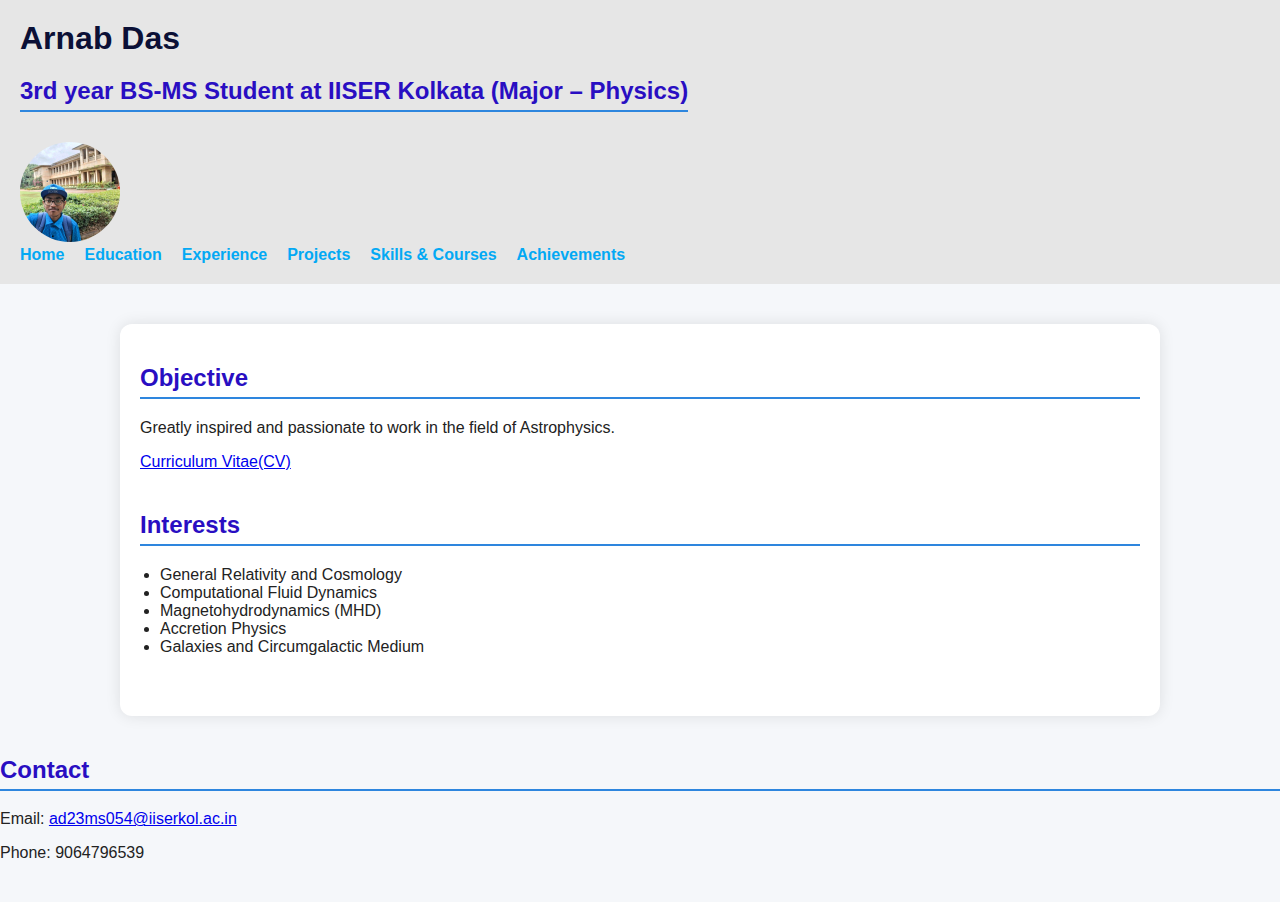
<file: index.html>
<!DOCTYPE html>
<html lang="en">
<head>
  <meta charset="UTF-8" />
  <meta name="viewport" content="width=device-width, initial-scale=1.0" />
  <title>Arnab Das - Home</title>
  <link rel="stylesheet" href="style.css" />
</head>
<body>
  <nav>
    <div class="header-block">
      <h1>Arnab Das</h1>
      <h2>3rd year BS-MS Student at IISER Kolkata (Major – Physics)</h2>
      <img src="1749749119716.jpg" alt="Arnab Das" class="profile-pic" />
    </div>
    <ul>
      <li><a href="index.html">Home</a></li>
      <li><a href="education.html">Education</a></li>
      <li><a href="experience.html">Experience</a></li>
      <li><a href="projects.html">Projects</a></li>
      <li><a href="skills.html">Skills & Courses</a></li>
      <li><a href="achievements.html">Achievements</a></li>
    </ul>
  </nav>

  <div class="container">
    <section>
      <h2>Objective</h2>
      <p>Greatly inspired and passionate to work in the field of Astrophysics.</p>
      <a href="https://drive.google.com/file/d/1ux6clx1I8lf4O_e3mLKc4nTWu24xMERt/view?usp=drive_link" target="_blank">
          Curriculum Vitae(CV)
      </a>

    </section>

    <section>
      <h2>Interests</h2>
      <ul>
        <li>General Relativity and Cosmology</li>
        <li>Computational Fluid Dynamics</li>
        <li>Magnetohydrodynamics (MHD)</li>
        <li>Accretion Physics</li>
        <li>Galaxies and Circumgalactic Medium</li>
      </ul>
    </section>
  </div>

  <section>
    <h2>Contact</h2>
    <p>Email: <a href="mailto:ad23ms054@iiserkol.ac.in">ad23ms054@iiserkol.ac.in</a></p>
    <p>Phone: 9064796539</p>
  </section>
</body>
</html>
</file>
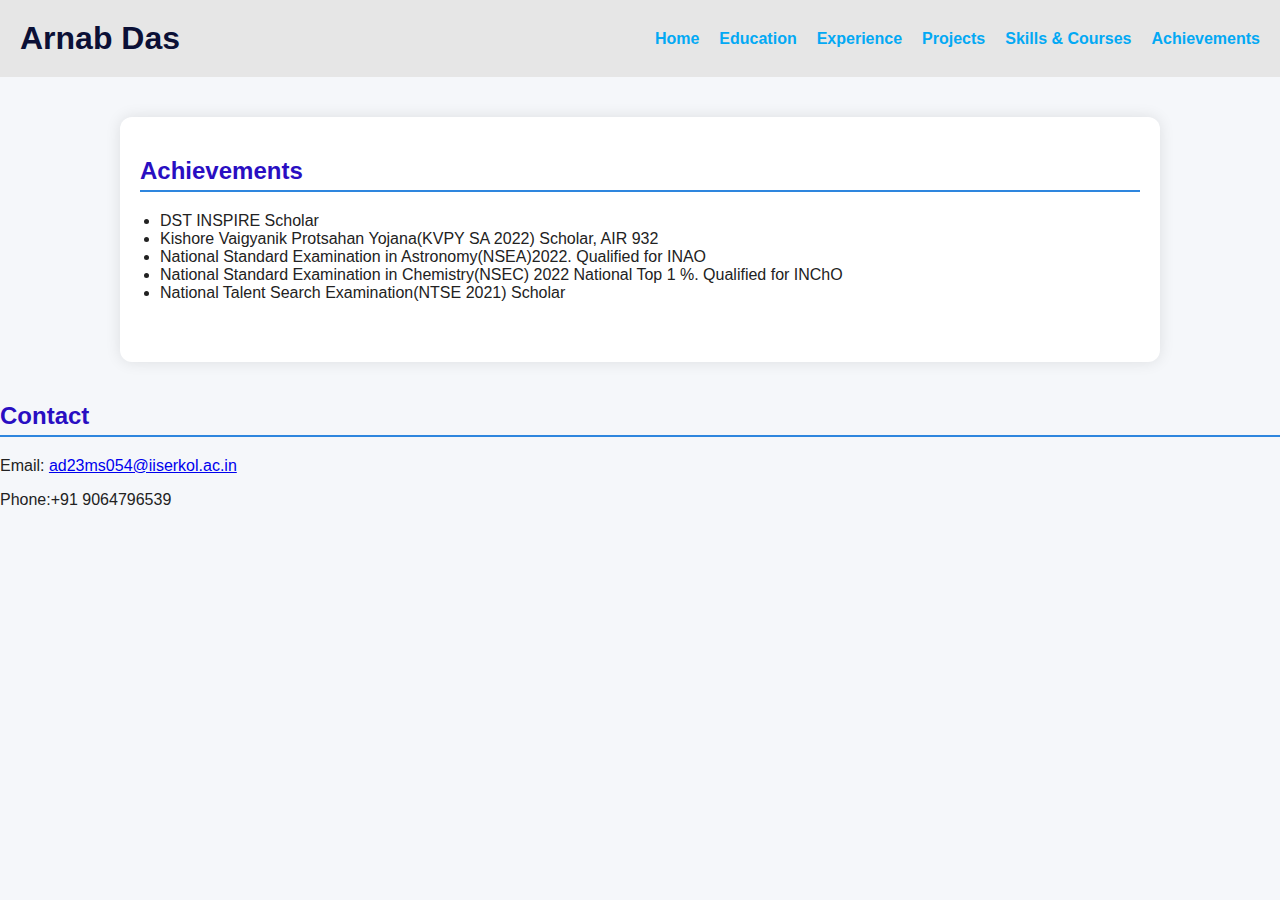
<file: achievements.html>
<!DOCTYPE html>
<html lang="en">
<head>
  <meta charset="UTF-8" />
  <meta name="viewport" content="width=device-width, initial-scale=1.0" />
  <title>Arnab Das - Achievements</title>
  <link rel="stylesheet" href="style.css" />
</head>
<body>
  <nav>
    <h1>Arnab Das</h1>
    <ul>
      <li><a href="index.html">Home</a></li>
      <li><a href="education.html">Education</a></li>
      <li><a href="experience.html">Experience</a></li>
      <li><a href="projects.html">Projects</a></li>
      <li><a href="skills.html">Skills & Courses</a></li>
      <li><a href="achievements.html">Achievements</a></li>
    </ul>
  </nav>

  <div class="container">
    <section>
      <h2>Achievements</h2>
      <p><ul><li>DST INSPIRE Scholar</li><li>Kishore Vaigyanik Protsahan Yojana(KVPY SA 2022) Scholar, AIR 932</li><li>National Standard Examination in Astronomy(NSEA)2022. Qualified for INAO</li><li>National Standard Examination in Chemistry(NSEC) 2022 National Top 1 %. Qualified for INChO</li><li>National Talent Search Examination(NTSE 2021) Scholar</li></ul></p>
    </section>

</div>

        <section>
      <h2>Contact</h2>
      <p>Email: <a href="mailto:ad23ms054@iiserkol.ac.in">ad23ms054@iiserkol.ac.in</a></p>
      <p>Phone:+91 9064796539</p>
    </section>
  </div>
</body>
</html>
</file>
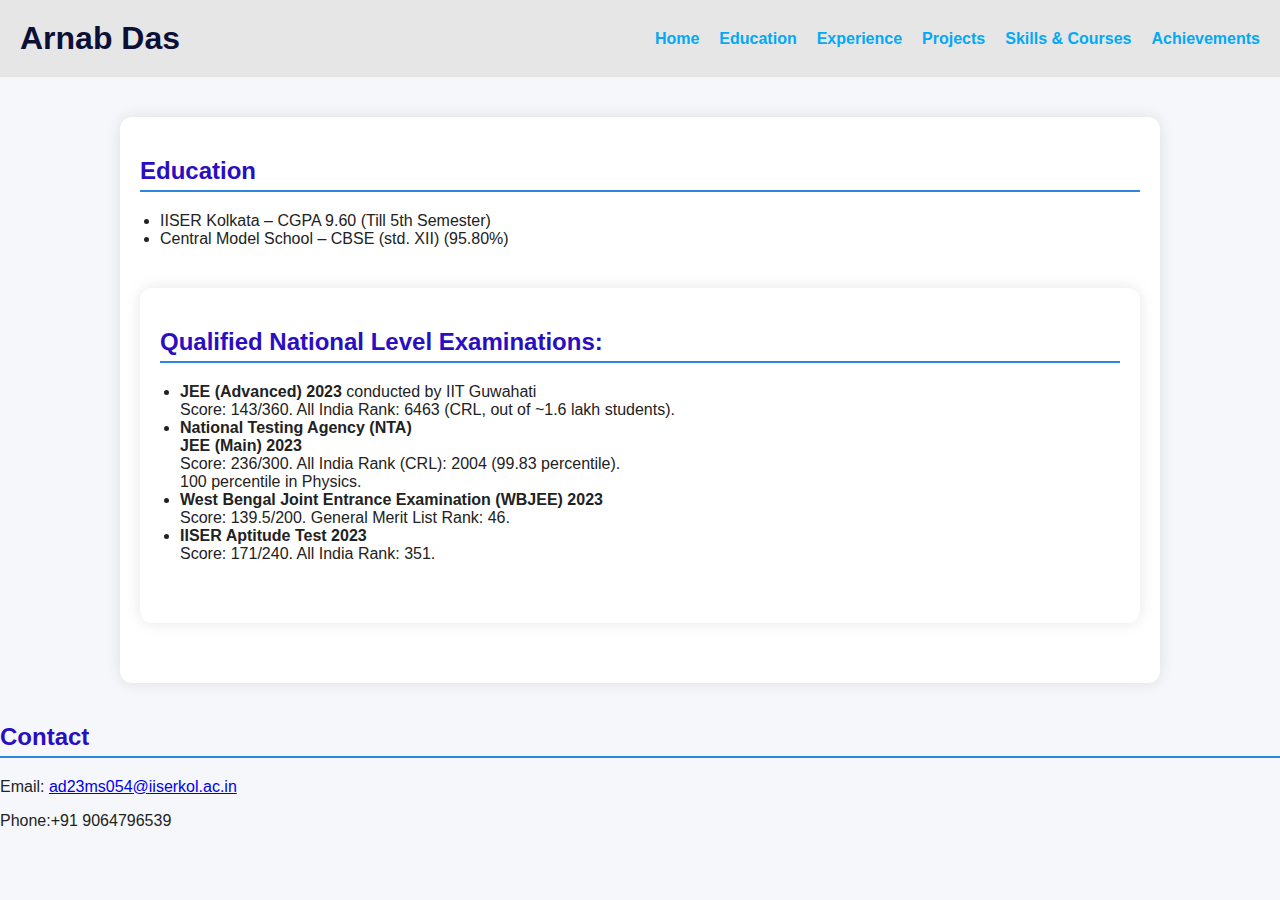
<file: education.html>
<!DOCTYPE html>
<html lang="en">
<head>
  <meta charset="UTF-8" />
  <meta name="viewport" content="width=device-width, initial-scale=1.0" />
  <title>Arnab Das - Education</title>
  <link rel="stylesheet" href="style.css" />
</head>
<body>
  <nav>
    <h1>Arnab Das</h1>
    <ul>
      <li><a href="index.html">Home</a></li>
      <li><a href="education.html">Education</a></li>
      <li><a href="experience.html">Experience</a></li>
      <li><a href="projects.html">Projects</a></li>
      <li><a href="skills.html">Skills & Courses</a></li>
      <li><a href="achievements.html">Achievements</a></li>
    </ul>
  </nav>

  <div class="container">
    <section>
      <h2>Education</h2>
      <p><ul><li>IISER Kolkata – CGPA 9.60 (Till 5th Semester)</li><li>Central Model School – CBSE (std. XII) (95.80%)</li></ul></p>
    </section>
  <div class="container">
  <section>
    <h2>Qualified National Level Examinations:</h2>
    <ul>
      <li>
        <strong>JEE (Advanced) 2023</strong> conducted by IIT Guwahati<br>
        Score: 143/360. All India Rank: 6463 (CRL, out of ~1.6 lakh students).
      </li>
      <li>
        <strong>National Testing Agency (NTA)</strong><br>
        <strong>JEE (Main) 2023</strong><br>
        Score: 236/300. All India Rank (CRL): 2004 (99.83 percentile).<br>
        100 percentile in Physics.
      </li>

      <li>
        <strong>West Bengal Joint Entrance Examination (WBJEE) 2023</strong><br>
        Score: 139.5/200. General Merit List Rank: 46.
      </li>

      <li>
        <strong>IISER Aptitude Test 2023</strong><br>
        Score: 171/240. All India Rank: 351.
      </li>
    </ul>
  </div>

    
    <section>
      </div>

        <section>
      <h2>Contact</h2>
      <p>Email: <a href="mailto:ad23ms054@iiserkol.ac.in">ad23ms054@iiserkol.ac.in</a></p>
      <p>Phone:+91 9064796539</p>
    </section>
  </div>
</body>
</html>
</file>
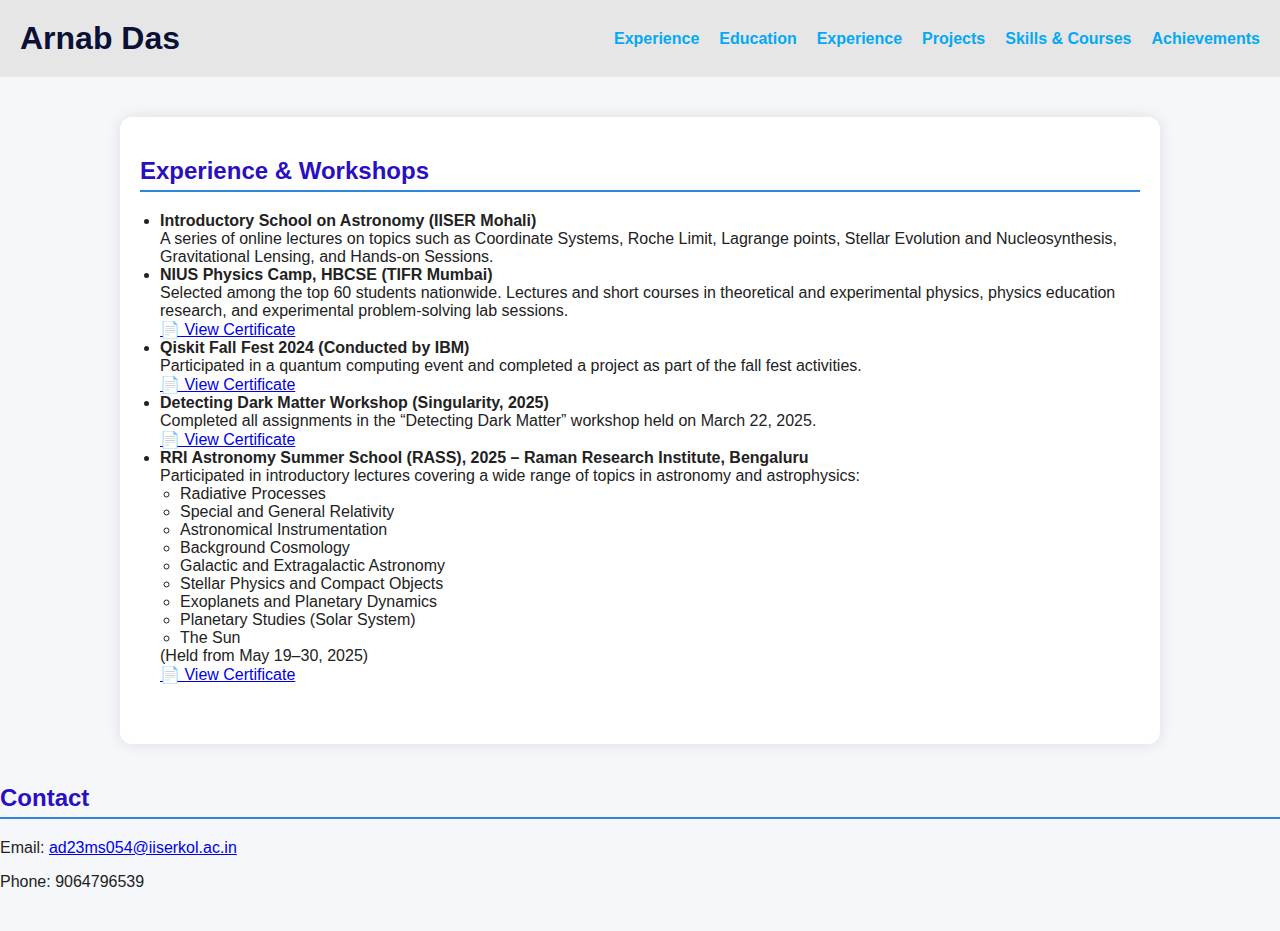
<file: experience.html>
<!DOCTYPE html>
<html lang="en">
<head>
  <meta charset="UTF-8" />
  <meta name="viewport" content="width=device-width, initial-scale=1.0" />
  <title>Arnab Das - Experience</title>
  <link rel="stylesheet" href="style.css" />
</head>
<body>
  <nav>
    <h1>Arnab Das</h1>
    <ul>
      <li><a href="index.html">Experience</a></li>
      <li><a href="education.html">Education</a></li>
      <li><a href="experience.html">Experience</a></li>
      <li><a href="projects.html">Projects</a></li>
      <li><a href="skills.html">Skills & Courses</a></li>
      <li><a href="achievements.html">Achievements</a></li>
    </ul>
  </nav>

  <div class="container">
  <section>
    <h2>Experience & Workshops</h2>
    <ul>
      <li>
        <strong>Introductory School on Astronomy (IISER Mohali)</strong><br>
        A series of online lectures on topics such as Coordinate Systems, Roche Limit, Lagrange points, Stellar Evolution and Nucleosynthesis, Gravitational Lensing, and Hands-on Sessions.
      </li>

      <li>
        <strong>NIUS Physics Camp, HBCSE (TIFR Mumbai)</strong><br>
        Selected among the top 60 students nationwide. Lectures and short courses in theoretical and experimental physics, physics education research, and experimental problem-solving lab sessions.<br>
        <a href="https://drive.google.com/file/d/1nqmmjX8_tkDjBAlYeom3Ea7WsewlxFly/view?usp=drivesdk" target="_blank">
          📄 View Certificate
        </a>

      </li>

      <li>
        <strong>Qiskit Fall Fest 2024 (Conducted by IBM)</strong><br>
        Participated in a quantum computing event and completed a project as part of the fall fest activities.<br>
        <a href="https://drive.google.com/file/d/1nzVfCNKbGNDG23XPNIx8PuywKQ-OOpNE/view?usp=drivesdk" target="_blank">
          📄 View Certificate
        </a>

      </li>

      <li>
        <strong>Detecting Dark Matter Workshop (Singularity, 2025)</strong><br>
        Completed all assignments in the “Detecting Dark Matter” workshop held on March 22, 2025.<br>
        <a href="https://drive.google.com/file/d/1XtAAPe_eG2WpYm05lvz9qp2BlB-mwh3G/view?usp=drive_link" target="_blank">
          📄 View Certificate
        </a>

      </li>

      <li>
        <strong>RRI Astronomy Summer School (RASS), 2025 – Raman Research Institute, Bengaluru</strong><br>
        Participated in introductory lectures covering a wide range of topics in astronomy and astrophysics:
        <ul>
          <li>Radiative Processes</li>
          <li>Special and General Relativity</li>
          <li>Astronomical Instrumentation</li>
          <li>Background Cosmology</li>
          <li>Galactic and Extragalactic Astronomy</li>
          <li>Stellar Physics and Compact Objects</li>
          <li>Exoplanets and Planetary Dynamics</li>
          <li>Planetary Studies (Solar System)</li>
          <li>The Sun</li>
        </ul>
        (Held from May 19–30, 2025)<br>
        <a href="https://drive.google.com/file/d/1MrvAhzAPpUCpG0fUkq8DWTn4p15eaj0j/view?usp=sharing" target="_blank">
          📄 View Certificate
        </a>

      </li>
    </ul>
  </section>
</div>

        <section>
      <h2>Contact</h2>
      <p>Email: <a href="mailto:ad23ms054@iiserkol.ac.in">ad23ms054@iiserkol.ac.in</a></p>
      <p>Phone: 9064796539</p>
    </section>
  </div>
</body>
</html>
</file>
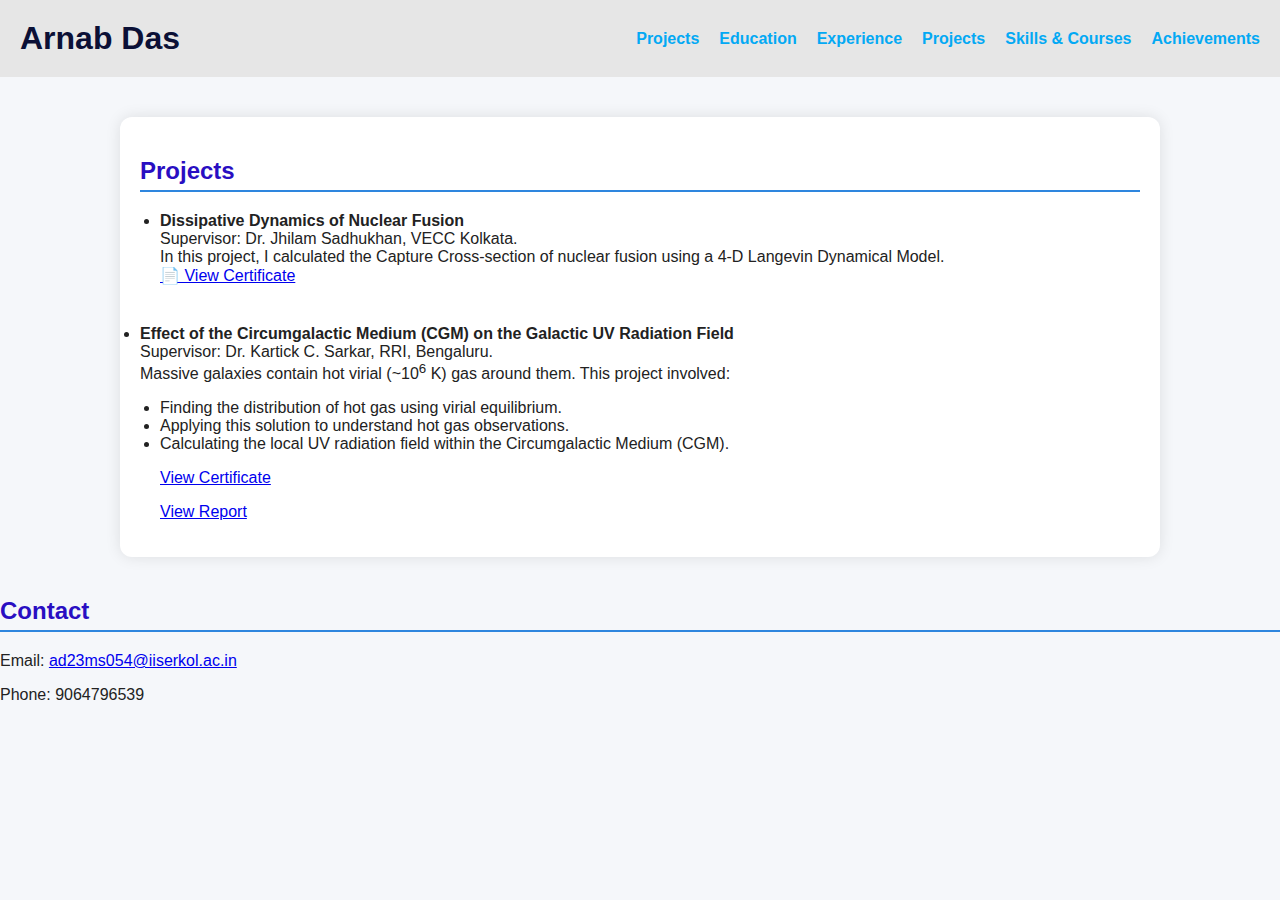
<file: projects.html>
<!DOCTYPE html>
<html lang="en">
<head>
  <meta charset="UTF-8" />
  <meta name="viewport" content="width=device-width, initial-scale=1.0" />
  <title>Arnab Das - Projects</title>
  <link rel="stylesheet" href="style.css" />
</head>
<body>
  <nav>
    <h1>Arnab Das</h1>
    <ul>
      <li><a href="index.html">Projects</a></li>
      <li><a href="education.html">Education</a></li>
      <li><a href="experience.html">Experience</a></li>
      <li><a href="projects.html">Projects</a></li>
      <li><a href="skills.html">Skills & Courses</a></li>
      <li><a href="achievements.html">Achievements</a></li>
    </ul>
  </nav>

  <div class="container">
  <section>
    <h2>Projects</h2>
    <ul>
      <li>
        <strong>Dissipative Dynamics of Nuclear Fusion</strong><br>
        Supervisor: Dr. Jhilam Sadhukhan, VECC Kolkata.<br>
        In this project, I calculated the Capture Cross-section of nuclear fusion using a 4-D Langevin Dynamical Model.<br>
        <a href="https://drive.google.com/file/d/1nts52zhj82i6dUoagUe9Xn8yz0MPHrSs/view?usp=drivesdk" target="_blank">
          📄 View Certificate
        </a>
      </li>
    </ul>
  </section>



      <li>
        <strong>Effect of the Circumgalactic Medium (CGM) on the Galactic UV Radiation Field</strong><br>
        Supervisor: Dr. Kartick C. Sarkar, RRI, Bengaluru.<br>
        Massive galaxies contain hot virial (~10<sup>6</sup> K) gas around them. This project involved:<br>
        <ul>
          <li>Finding the distribution of hot gas using virial equilibrium.</li>
          <li>Applying this solution to understand hot gas observations.</li>
          <li>Calculating the local UV radiation field within the Circumgalactic Medium (CGM).</li>
        </ul>
	<ul>
	<a href="https://drive.google.com/file/d/1rjQ5t99Ylw4KttCtK7l45aql7vchJceb/view?usp=sharing" target="_blank">
    View Certificate
	</ul>
	<ul>
	<a href="https://drive.google.com/file/d/11N8gFNF5ueUB2Ty3umrJjwMIE2wTuxoH/view?usp=sharing" target="_blank">
    View Report
	</ul>
  </a>
  </a>
      </li>
    </ul>
  </section>
</div>

    
    <section>
      <h2>Contact</h2>
      <p>Email: <a href="mailto:ad23ms054@iiserkol.ac.in">ad23ms054@iiserkol.ac.in</a></p>
      <p>Phone: 9064796539</p>
    </section>
  </div>
</body>
</html>
</file>
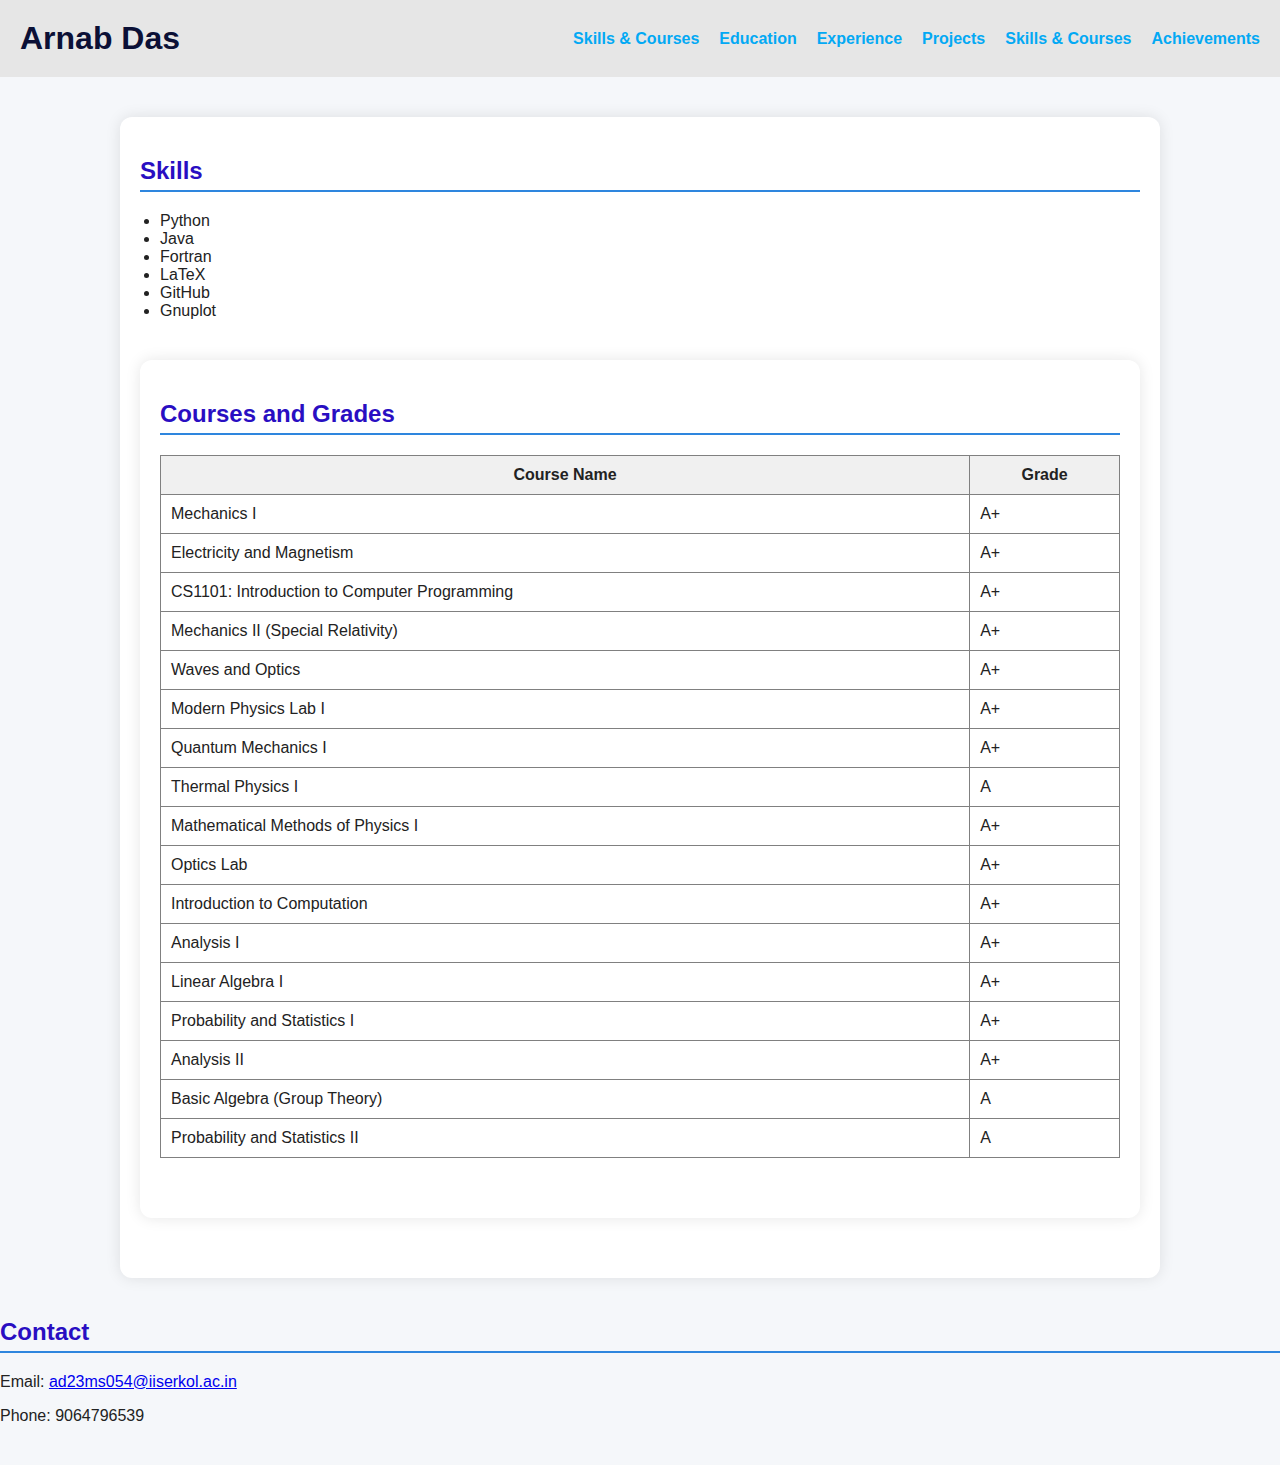
<file: skills.html>
<!DOCTYPE html>
<html lang="en">
<head>
  <meta charset="UTF-8" />
  <meta name="viewport" content="width=device-width, initial-scale=1.0" />
  <title>Arnab Das - Skills & Courses</title>
  <link rel="stylesheet" href="style.css" />
</head>
<body>
  <nav>
    <h1>Arnab Das</h1>
    <ul>
      <li><a href="index.html">Skills & Courses</a></li>
      <li><a href="education.html">Education</a></li>
      <li><a href="experience.html">Experience</a></li>
      <li><a href="projects.html">Projects</a></li>
      <li><a href="skills.html">Skills & Courses</a></li>
      <li><a href="achievements.html">Achievements</a></li>
    </ul>
  </nav>

  <div class="container">
    <section>
      <h2>Skills</h2>
      <p><ul><li>Python</li><li>Java</li><li> Fortran</li><li>LaTeX</li><li> GitHub</li><li> Gnuplot</li></ul></p>
    </section>
  <div class="container">
  <section>
    <h2>Courses and Grades</h2>
    <table border="1" cellpadding="10" cellspacing="0" style="width:100%; border-collapse: collapse; background-color: #fff; color: #222;">
      <thead style="background-color: #f0f0f0;">
        <tr>
          <th>Course Name</th>
          <th>Grade</th>
        </tr>
      </thead>
      <tbody>
        <tr><td>Mechanics I</td><td>A+</td></tr>
        <tr><td>Electricity and Magnetism</td><td>A+</td></tr>
        <tr><td>CS1101: Introduction to Computer Programming</td><td>A+</td></tr>
        <tr><td>Mechanics II (Special Relativity)</td><td>A+</td></tr>
        <tr><td>Waves and Optics</td><td>A+</td></tr>
        <tr><td>Modern Physics Lab I</td><td>A+</td></tr>
        <tr><td>Quantum Mechanics I</td><td>A+</td></tr>
        <tr><td>Thermal Physics I</td><td>A</td></tr>
        <tr><td>Mathematical Methods of Physics I</td><td>A+</td></tr>
        <tr><td>Optics Lab</td><td>A+</td></tr>
        <tr><td>Introduction to Computation</td><td>A+</td></tr>
        <tr><td>Analysis I</td><td>A+</td></tr>
        <tr><td>Linear Algebra I</td><td>A+</td></tr>
        <tr><td>Probability and Statistics I</td><td>A+</td></tr>
        <tr><td>Analysis II</td><td>A+</td></tr>
        <tr><td>Basic Algebra (Group Theory)</td><td>A</td></tr>
        <tr><td>Probability and Statistics II</td><td>A</td></tr>
      </tbody>
    </table>
  </section>
</div>

</div>
        <section>
      <h2>Contact</h2>
      <p>Email: <a href="mailto:ad23ms054@iiserkol.ac.in">ad23ms054@iiserkol.ac.in</a></p>
      <p>Phone: 9064796539</p>
    </section>
  </div>
</body>
</html>
</file>
<file: style.css>
body {
  margin: 0;
  font-family: 'Segoe UI', sans-serif;
  background: #f5f7fa; /* Light background */
  color: #222; /* Dark text for readability */
}

nav {
  background: #e6e6e6; /* Light grey header */
  padding: 20px;
  display: flex;
  justify-content: space-between;
  align-items: center;
  flex-wrap: wrap;
}
nav h1 {
  margin: 0;
  color: #0B1036; /* Arnab Das */
}
 
nav ul {
  list-style: none;
  display: flex;
  gap: 20px;
  margin: 0;
  padding: 0;
}

nav a {
  color: #03a9f4; /* Blue links */
  text-decoration: none;
  font-weight: bold;
}

nav a:hover {
  text-decoration: underline;
}

.container {
  max-width: 1000px;
  margin: 40px auto;
  padding: 20px;
  background: #ffffff; /* White content box */
  border-radius: 12px;
  box-shadow: 0 0 15px rgba(0,0,0,0.1);
}

.subtitle {
  font-size: 1rem;
  font-style: italic;
  margin-top: -10px;
  margin-bottom: 10px;
}

section {
  margin-bottom: 40px;
}

h2 {
  color: #290ec2; /* Deep blue heading */
  border-bottom: 2px solid #2e86de;
  padding-bottom: 5px;
}

ul {
  padding-left: 20px;
}

.profile-pic {
  width: 100px;
  height: 100px;
  border-radius: 50%;
  margin-top: 10px;
}
</file>
